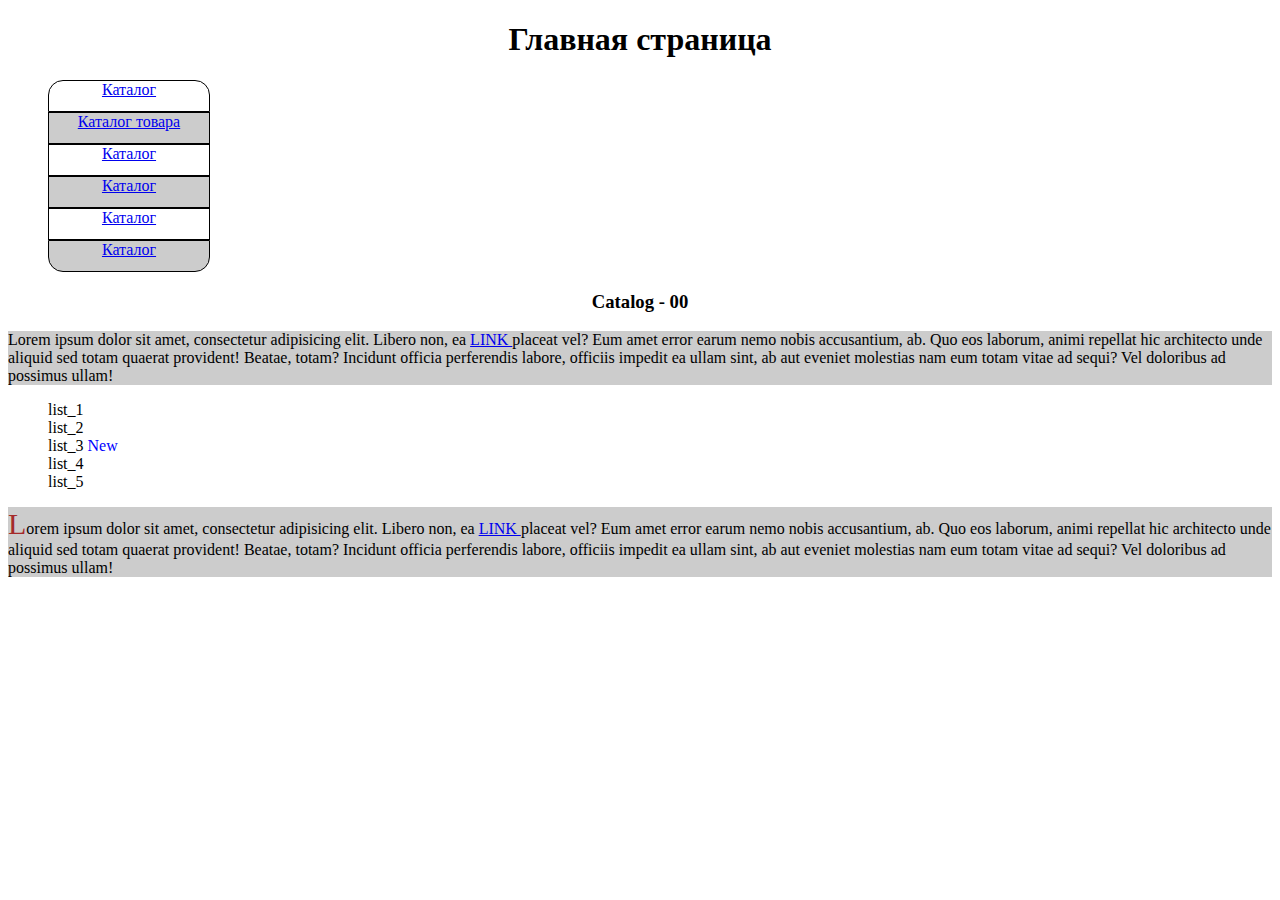
<file: index.html>
<!DOCTYPE html>
<html>
<head>
    <meta charset="UTF-8">
    <title>Главная страница</title>
    <link rel="stylesheet" href="style_02.css">
</head>
<body>    
   <h1>Главная страница</h1>
   <ul class="menu">
       <li><a href="catalog.html">Каталог</a></li>
       <li><a href="catalog/phone.html">Каталог товара</a></li>
       <li><a href="catalog.html">Каталог</a></li>
       <li><a href="catalog.html">Каталог</a></li>
       <li><a href="catalog.html">Каталог</a></li>
       <li><a href="catalog.html">Каталог</a></li>
<!--   <li></li>  -->
   </ul>
   <h3>Catalog - 00</h3>
   <p>Lorem ipsum dolor sit amet, consectetur adipisicing elit. Libero non, ea <a href="#">LINK </a>placeat vel? Eum amet error earum nemo nobis accusantium, ab. Quo eos laborum, animi repellat hic architecto unde aliquid sed totam quaerat provident! Beatae, totam? Incidunt officia perferendis labore, officiis impedit ea ullam sint, ab aut eveniet molestias nam eum totam vitae ad sequi? Vel doloribus ad possimus ullam!</p>
   
   <ul class="list">
       <li>list_1</li>
       <li>list_2</li>
       <li>list_3</li>
       <li>list_4</li>
       <li>list_5</li>
   </ul>
          
    <p class="text-1">Lorem ipsum dolor sit amet, consectetur adipisicing elit. Libero non, ea <a href="#">LINK </a>placeat vel? Eum amet error earum nemo nobis accusantium, ab. Quo eos laborum, animi repellat hic architecto unde aliquid sed totam quaerat provident! Beatae, totam? Incidunt officia perferendis labore, officiis impedit ea ullam sint, ab aut eveniet molestias nam eum totam vitae ad sequi? Vel doloribus ad possimus ullam!</p>
           
</body>
</html>
</file>
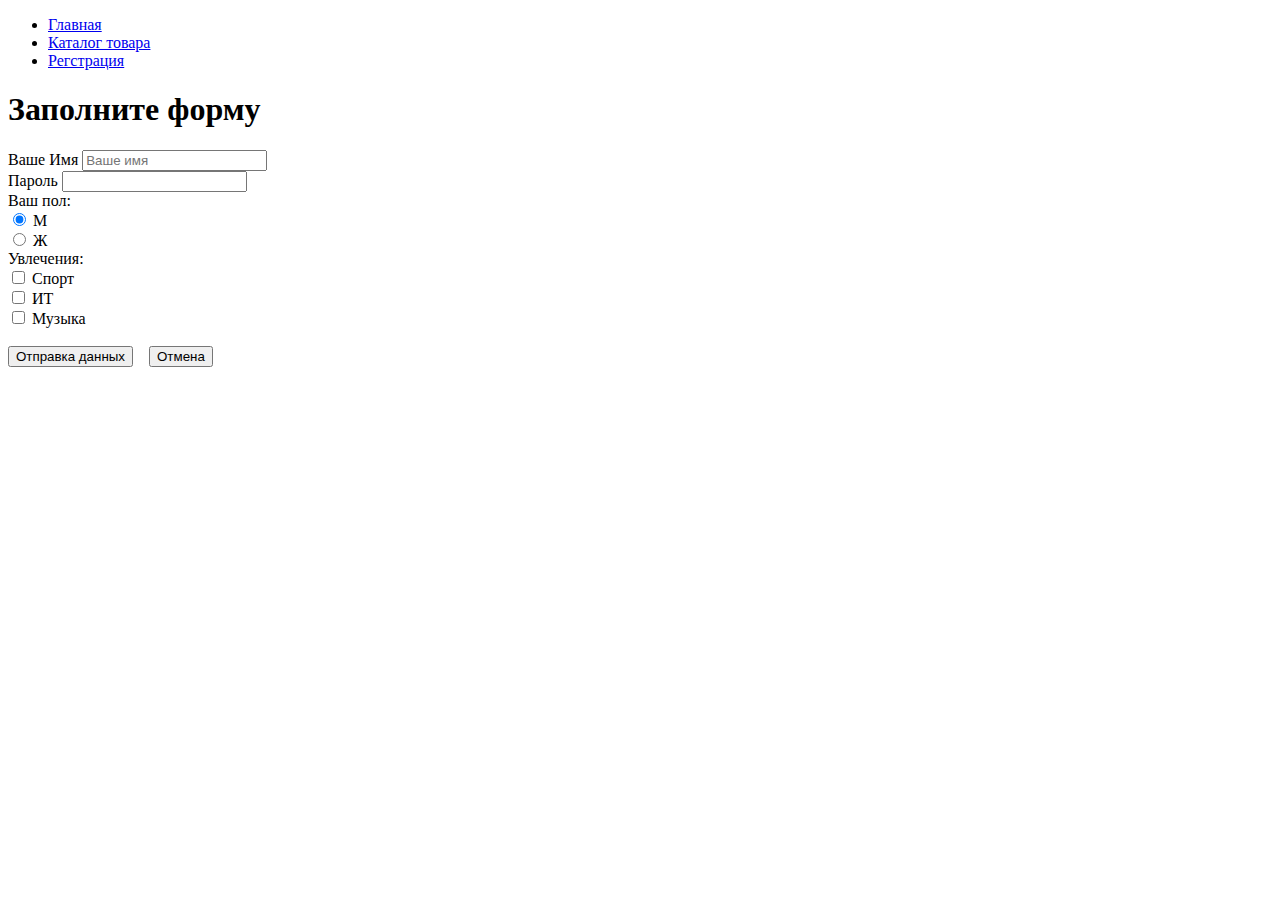
<file: catalog.html>
<!DOCTYPE html>
<html>
<head>
    <meta charset="UTF-8">
    <title>Реистрация</title>
</head>
<body>
  <ul class="ul_1">
      <li><a href="index.html">Главная</a></li>
      <li><a href="catalog/phone.html">Каталог товара</a></li>
      <li><a href="#">Регстрация</a></li>
  </ul>
   <h1>Заполните форму</h1>
   <form action="#">
        Ваше Имя <input type="text" placeholder="Ваше имя"><br>
        Пароль <input type="password"><br>
        Ваш пол: <br>
        <input type="radio" name="pol" checked> М <br>
        <input type="radio" name="pol"> Ж <br>
        Увлечения: <br>
        <input type="checkbox"> Спорт <br>
        <input type="checkbox"> ИТ <br>
        <input type="checkbox"> Музыка <br><br>
        <input type="submit" value="Отправка данных">&nbsp; &nbsp;
        <input type="reset" value="Отмена">    
   </form>
   
    
</body>
</html>
</file>
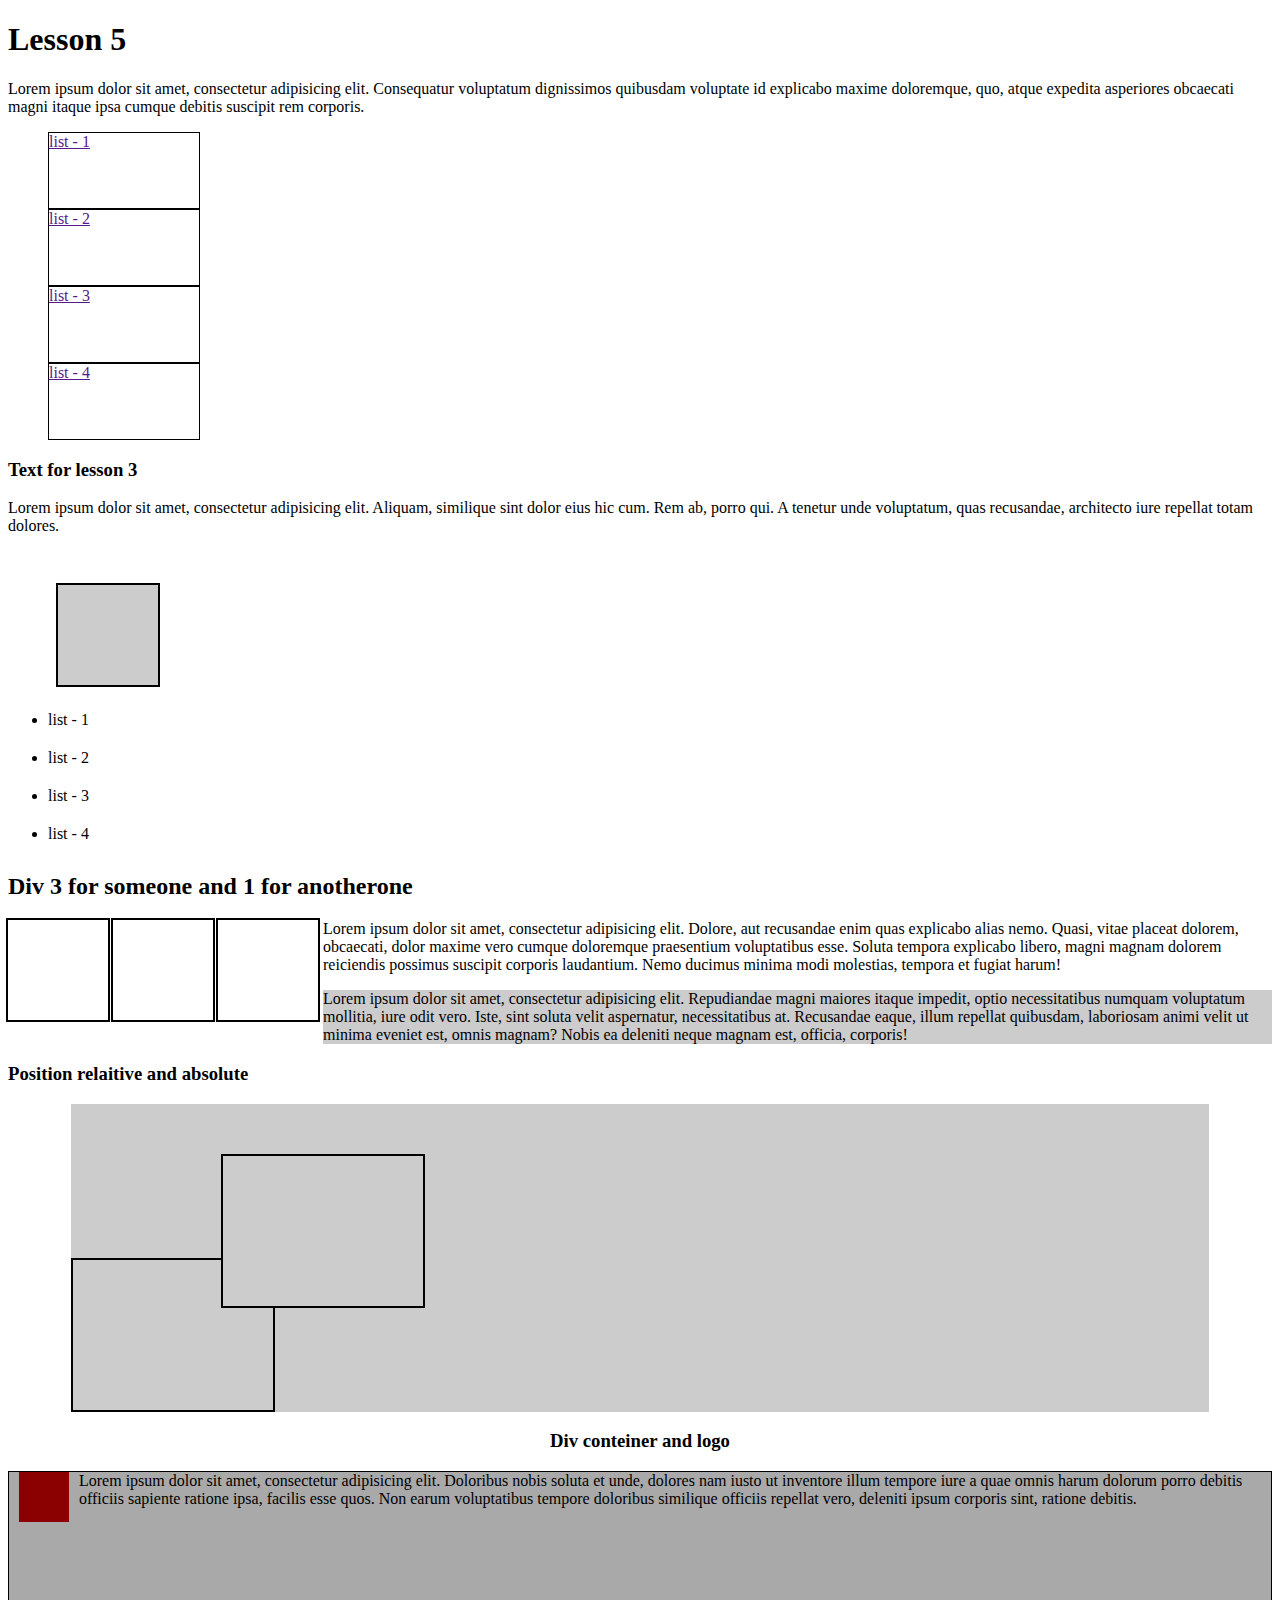
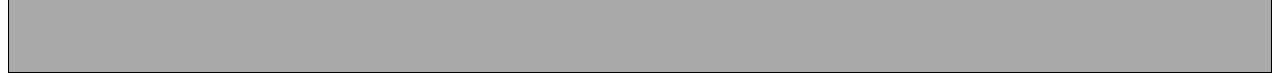
<file: lesson5.html>
<!DOCTYPE html>
<html>
<head>
    <meta charset="UTF-8">
    <title>Lesson5</title>
    <link rel="stylesheet" href="style5.css">
</head>
<body>
   <h1>Lesson 5</h1>
   <p>Lorem ipsum dolor sit amet, consectetur adipisicing elit. Consequatur voluptatum dignissimos quibusdam voluptate id explicabo maxime doloremque, quo, atque expedita asperiores obcaecati magni itaque ipsa cumque debitis suscipit rem corporis.</p>
   
   <ul class="menu">
       <li><a href="">list - 1</a></li>
       <li><a href="">list - 2</a></li>
       <li><a href="">list - 3</a></li>
       <li><a href="">list - 4</a>
           <ul>
               <li><a href="#">un_list - 1</a></li>
               <li><a href="#">un_list - 2</a></li>
               <li><a href="#">un_list - 3</a></li>
           </ul>
       </li>
   </ul>
    
    <h3>Text for lesson 3</h3>

    <p>Lorem ipsum dolor sit amet, consectetur adipisicing elit. Aliquam, similique sint dolor eius hic cum. Rem ab, porro qui. A tenetur unde voluptatum, quas recusandae, architecto iure repellat totam dolores.</p>
    
    <div class="header">
        <div class="logo"></div>
        <ul class="list">
            <li>list - 1</li>
            <li>list - 2</li>
            <li>list - 3</li>
            <li>list - 4</li>
        </ul>    
    </div>
    <h2>Div 3 for someone and 1 for anotherone</h2>
    
    <div class="someone"></div>
    <div class="someone"></div>
    <div class="someone"></div>
    <p>Lorem ipsum dolor sit amet, consectetur adipisicing elit. Dolore, aut recusandae enim quas explicabo alias nemo. Quasi, vitae placeat dolorem, obcaecati, dolor maxime vero cumque doloremque praesentium voluptatibus esse. Soluta tempora explicabo libero, magni magnam dolorem reiciendis possimus suscipit corporis laudantium. Nemo ducimus minima modi molestias, tempora et fugiat harum!</p>
    <div class="footer">Lorem ipsum dolor sit amet, consectetur adipisicing elit. Repudiandae magni maiores itaque impedit, optio necessitatibus numquam voluptatum mollitia, iure odit vero. Iste, sint soluta velit aspernatur, necessitatibus at. Recusandae eaque, illum repellat quibusdam, laboriosam animi velit ut minima eveniet est, omnis magnam? Nobis ea deleniti neque magnam est, officia, corporis!</div>
    
    <h3>Position relaitive and absolute</h3>
    <div class="container">
        <div class="product product_1"></div>
        <div class="product product_2"></div>
    </div>
    
    <h3 align="center">Div conteiner and logo</h3>
    <div class="cl1">
        <div class="cl2">
            <div class="logo1"></div>
            Lorem ipsum dolor sit amet, consectetur adipisicing elit. Doloribus nobis soluta et unde, dolores nam iusto ut inventore illum tempore iure a quae omnis harum dolorum porro debitis officiis sapiente ratione ipsa, facilis esse quos. Non earum voluptatibus tempore doloribus similique officiis repellat vero, deleniti ipsum corporis sint, ratione debitis.
        </div>
    </div>
    
</body>
</html>
</file>
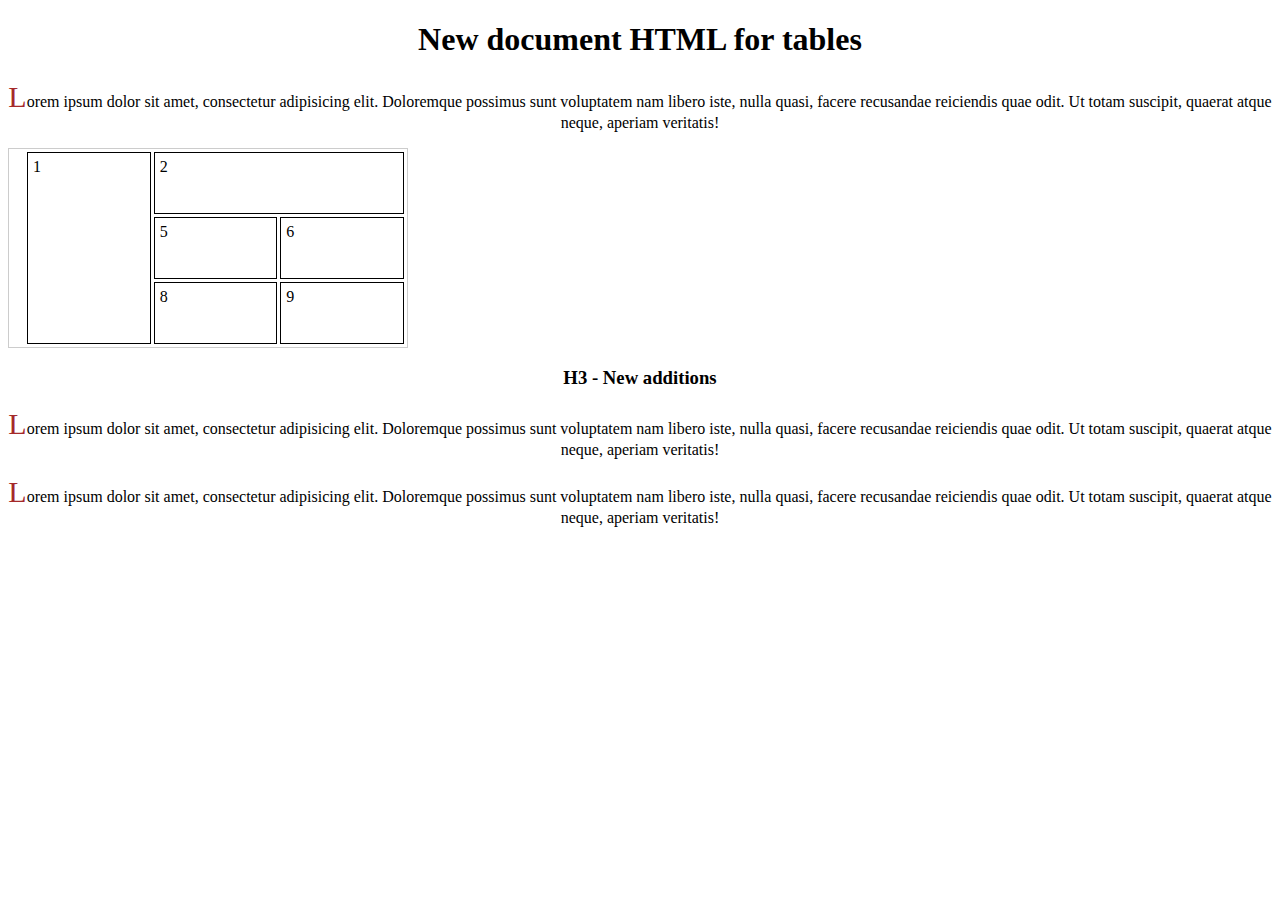
<file: table-1.html>
<!DOCTYPE html>
<html>
<head>
    <meta charset="UTF-8">
    <title>Table - lesson 4</title>
    <link rel="stylesheet" href="style-table.css">
</head>

<body>

<h1>New document HTML for tables</h1>

<p>Lorem ipsum dolor sit amet, consectetur adipisicing elit. Doloremque possimus sunt voluptatem nam libero iste, nulla quasi, facere recusandae reiciendis quae odit. Ut totam suscipit, quaerat atque neque, aperiam veritatis!</p>

<table class="table-1">
    <tr>
        <td rowspan="3">1</td>
        <td colspan=2"">2</td>
<!--    <td></td> -->
    </tr>
    <tr>
<!--    <td>4</td> -->
        <td>5</td>
        <td>6</td>
    </tr>
        <tr>
<!--    <td>7</td> -->
        <td>8</td>
        <td>9</td>
    </tr>
</table>

<h3>H3 - New additions</h3>
<p>Lorem ipsum dolor sit amet, consectetur adipisicing elit. Doloremque possimus sunt voluptatem nam libero iste, nulla quasi, facere recusandae reiciendis quae odit. Ut totam suscipit, quaerat atque neque, aperiam veritatis!</p>

<p>Lorem ipsum dolor sit amet, consectetur adipisicing elit. Doloremque possimus sunt voluptatem nam libero iste, nulla quasi, facere recusandae reiciendis quae odit. Ut totam suscipit, quaerat atque neque, aperiam veritatis!</p>

</body>
</html>
</file>
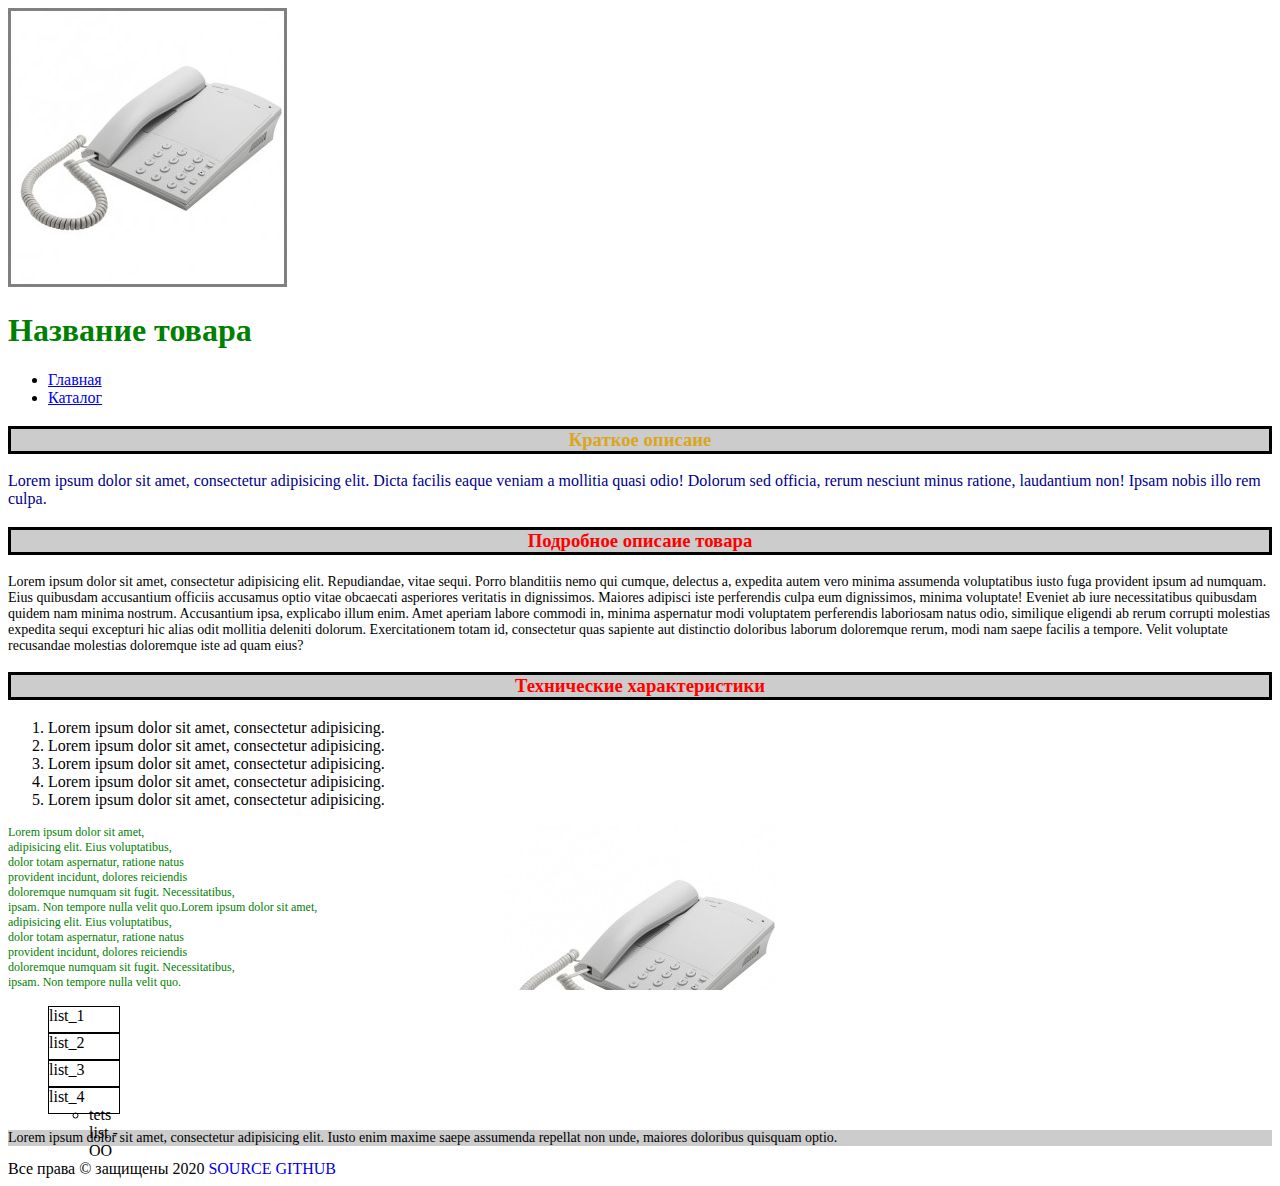
<file: catalog/phone.html>
<!DOCTYPE html>
<html>
<head>
    <meta charset="UTF-8">
    <title>Мой документ</title>
    <link rel="stylesheet" href="../style_01.css">
    <style>
        h3{
            color: red
        }
    </style>
</head>

<body>
 <img src="../img/phone_01.jpeg" alt="Phone One">
  <h1>Название товара</h1>
  <ul>
      <li><a href="../index.html">Главная</a></li>
      <li><a href="../catalog.html">Каталог</a></li>
  </ul>
    
  <!--  --> <h3 style="color: goldenrod">Краткое описаие</h3>
   <p class="new-class1">Lorem ipsum dolor sit amet, consectetur adipisicing elit. Dicta facilis eaque veniam a mollitia quasi odio! Dolorum sed officia, rerum nesciunt minus ratione, laudantium non! Ipsam nobis illo rem culpa.</p>
   <h3>Подробное описаие товара</h3> 
   <p>Lorem ipsum dolor sit amet, consectetur adipisicing elit. Repudiandae, vitae sequi. Porro blanditiis nemo qui cumque, delectus&nbsp;a, expedita autem vero minima assumenda voluptatibus iusto fuga provident ipsum ad&nbsp;numquam. Eius quibusdam accusantium officiis accusamus optio vitae obcaecati asperiores veritatis in&nbsp;dignissimos. Maiores adipisci iste perferendis culpa eum dignissimos, minima voluptate! Eveniet ab&nbsp;iure necessitatibus quibusdam quidem nam minima nostrum. Accusantium ipsa, explicabo illum enim. Amet aperiam labore commodi&nbsp;in, minima aspernatur modi voluptatem perferendis laboriosam natus odio, similique eligendi ab&nbsp;rerum corrupti molestias expedita sequi excepturi hic alias odit mollitia deleniti dolorum. Exercitationem totam&nbsp;id, consectetur quas sapiente aut distinctio doloribus laborum doloremque rerum, modi nam saepe facilis a&nbsp;tempore. Velit voluptate recusandae molestias doloremque iste ad&nbsp;quam eius?</p>
   <!-- Это нижняя часть сайта -->
   <h3>Технические характеристики</h3>
   <ol>
       <li>Lorem ipsum dolor sit amet, consectetur adipisicing.</li>
       <li>Lorem ipsum dolor sit amet, consectetur adipisicing.</li>
       <li>Lorem ipsum dolor sit amet, consectetur adipisicing.</li>
       <li>Lorem ipsum dolor sit amet, consectetur adipisicing.</li>
       <li>Lorem ipsum dolor sit amet, consectetur adipisicing.</li>
   </ol>
   <p class="id_p01">Lorem ipsum dolor sit amet, <br>
   adipisicing elit. Eius voluptatibus,<br>
   dolor totam aspernatur, ratione natus<br>
   provident incidunt, dolores reiciendis<br>
   doloremque numquam sit fugit. Necessitatibus,<br>
   ipsam. Non tempore nulla velit quo.Lorem ipsum dolor sit amet, <br>
   adipisicing elit. Eius voluptatibus,<br>
   dolor totam aspernatur, ratione natus<br>
   provident incidunt, dolores reiciendis<br>
   doloremque numquam sit fugit. Necessitatibus,<br>
   ipsam. Non tempore nulla velit quo.   </p>
    <ul class="list01">
        <li>list_1</li>
        <li>list_2</li>
        <li>list_3</li>
        <li>list_4
        <ul>
            <li>tets list - OO</li>
        </ul>
        </li>
    </ul>
    
    <p>Lorem ipsum dolor sit amet, consectetur adipisicing elit. Iusto enim maxime saepe assumenda repellat non unde, maiores doloribus quisquam optio.</p>

   Все права &copy; защищены 2020 <a class="link" href="https://github.com/matuealex/one.git" target="_blank">Source GitHub</a>
    
</body>
</html>
</file>
<file: style_02.css>
.menu li:hover:after{
    content: " <<<<< ";
    color: red;
}

.menu li:first-child{
    border-top-right-radius: 15px;
    border-top-left-radius: 15px;
}

.menu li:last-child{
    border-bottom-right-radius: 15px;
    border-bottom-left-radius: 15px;
}

/*
.menu li:nth-child(1){
    border-top-right-radius: 15px;
    border-top-left-radius: 15px;
}
*/

.menu li:nth-child(2n){
    background-color: #ccc;
}

.menu li {
    border: 1px solid #000;
    width: 160px;
    height: 30px;
    list-style: none;
    text-align: center;
}

.menu li a:hover{
    color: red;
}

.menu li a:active{
    color: green;
}

h1,
h3,
p{
    text-align: center;
}

p{
    text-align: left;
    background-color: #ccc;
}

.list{
    list-style-type: none;
}

.list li:nth-child(3):after{
    content: " New";
    color: blue;
/*    text-transform: lowercase;  */
}

.text-1:first-letter{
    font-size: 30px;
    color: brown;
}
</file>
<file: style5.css>
.menu > li{
    list-style-type: none;
    border: 1px solid #000;
    width: 150px;
    height: 75px;
    display: block;
}

.menu a{
    width: 100%;
    display: block;
    height: 100%;
}

.menu li ul{
    display: none;
}

.menu li:hover ul{
    display:block;
}

.logo {
    width: 100px;
    height: 100px;
    background-color: #ccc;
    margin-left: 50px;
    margin-top: 50px;
    outline: 2px solid #000;
}

.logo:hover{
    outline: none;
}

.list li{
    padding-top: 10px;
    padding-bottom: 10px;
/*    margin-top: 10px;
    margin-bottom: 10px;
    */
}

.someone {
    width: 100px;
    height: 100px;
/*    background-color: #ccc;  */
    outline: 2px solid #000;
    float: left;
    margin-right: 5px;
}

.someone:hover{
    outline: none;
}

.footer{
    background-color: #ccc;
/*    clear: both;  */
    overflow: hidden;
}

.container {
    width: 90%;
    background-color: #ccc;
    margin: 0 auto;
    
}

.product {
    width: 200px;;
    height: 150px;
    border: 2px solid black;

}

.product_1 {
    background-color: #ccc;
    position: relative;
    top: 50px;
    left: 150px;

}

.product_2 {
/*    z-index: 1;  */
}

/* ========================================================= */

.cl1 {
    background-color: #fff;
    border: 1px solid #000;
    margin: 0 auto;
}

.cl2 {
    background-color: darkgrey;
    height: 200px;
}

.logo1 {
    background-color: darkred;
    width: 50px;
    height: 50px;
    float: left;
    margin-left: 10px;
    margin-right: 10px;
}
</file>
<file: style-table.css>
.table-1 {
    border: 1px solid #ccc;
    width: 400px;
    height: 200px;
    border-spacing: 3px;
    padding-left: 15px;
}

.table-1 td {
    border: 1px solid black;
    padding: 5px;
    vertical-align: top;
    text-align: left;
}

h1,
h3,
p {
    text-align: center;
}

p:first-letter{
    font-size: 30px;
    color: brown;
}
</file>
<file: style_01.css>
img[alt="Phone One"] {
    border: 3px solid grey;
}

h3{
    color: blue;
    background-color: #ccc;
    border: 3px solid black;
    text-align: center;
}

h1{
    
    color: green;
}

p{
    font-size: 14px;
}

.new-class1{
    color: darkblue;
    font-size: 16px;
}

.id_p01{
    font-size:12px;
    color: green;
    background-image: url(img/phone_01.jpeg);
    background-repeat: no-repeat;
    background-position: center 0;
}

.link{
    text-transform: uppercase;
/* */    text-decoration: none;
/*    */
}

.list01{
    list-style-type: none;
}

.list01 > li{
    width: 70px;
    height: 25px;
    border: 1px solid black;
}
/* */
.list01 + p{
    background-color: #ccc;
} /* */
</file>
